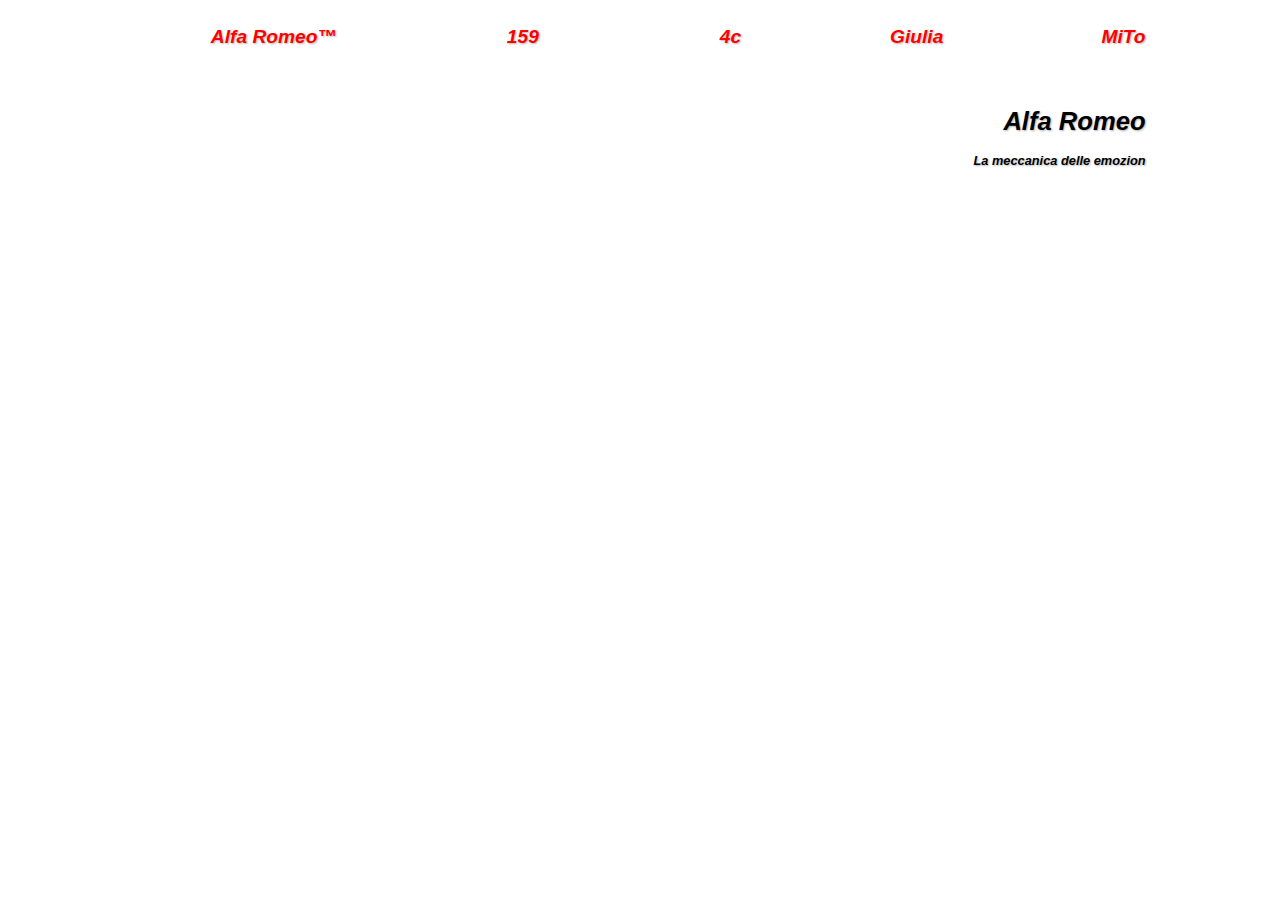
<file: index.html>
<!DOCTYPE html>
<html>

	<head>

		<title> Alfa Romeo </title>
		<link rel="stylesheet" href="CSS/CSS.css" /> <!-- Länkar mitt css med min html. href är sökvägen till css filen och ut går ifrån den mapp detta dokument ligger i. -->
		<link rel="shortcut icon" href="images/AlfaRomeo.jpg" /> <!-- Ändrar ikonen bredvid titel -->
		<meta charset="UTF-8" /> <!-- teckenkodning UTF-8 har bl.a åäö -->
	</head>

	<body>
	
		<nav> <!-- nav står för navigation. Alltså den menyn som brukar vara överst på alla dina sidor-->
			
			<a href="index.html"><div class="navLink">

				<h2 id="current"> Alfa Romeo™ </h2> <!-- id current ger underline. d.v.s den sida man är på-->
			
			</div></a>
			<a href="sida2.html"><div class="navLink">

				<h2> 159 </h2>
			
			</div></a>
			<a href="sida3.html"><div class="navLink">

				<h2> 4c </h2>
			
			</div></a>
			<a href="sida4.html"><div class="navLink">

				<h2> Giulia </h2>
			
			</div></a>
			<a href="sida5.html"><div class="navLink">

				<h2> MiTo </h2>
			
			</div></a>
		
		</nav> <!-- Slut på navigation -->
	
	
		<div class="container">
		
			<h1> Alfa Romeo </h1>
			<p>
			La meccanica delle emozion
			</p>
		
		</div>
	
	</body>

</html>
</file>
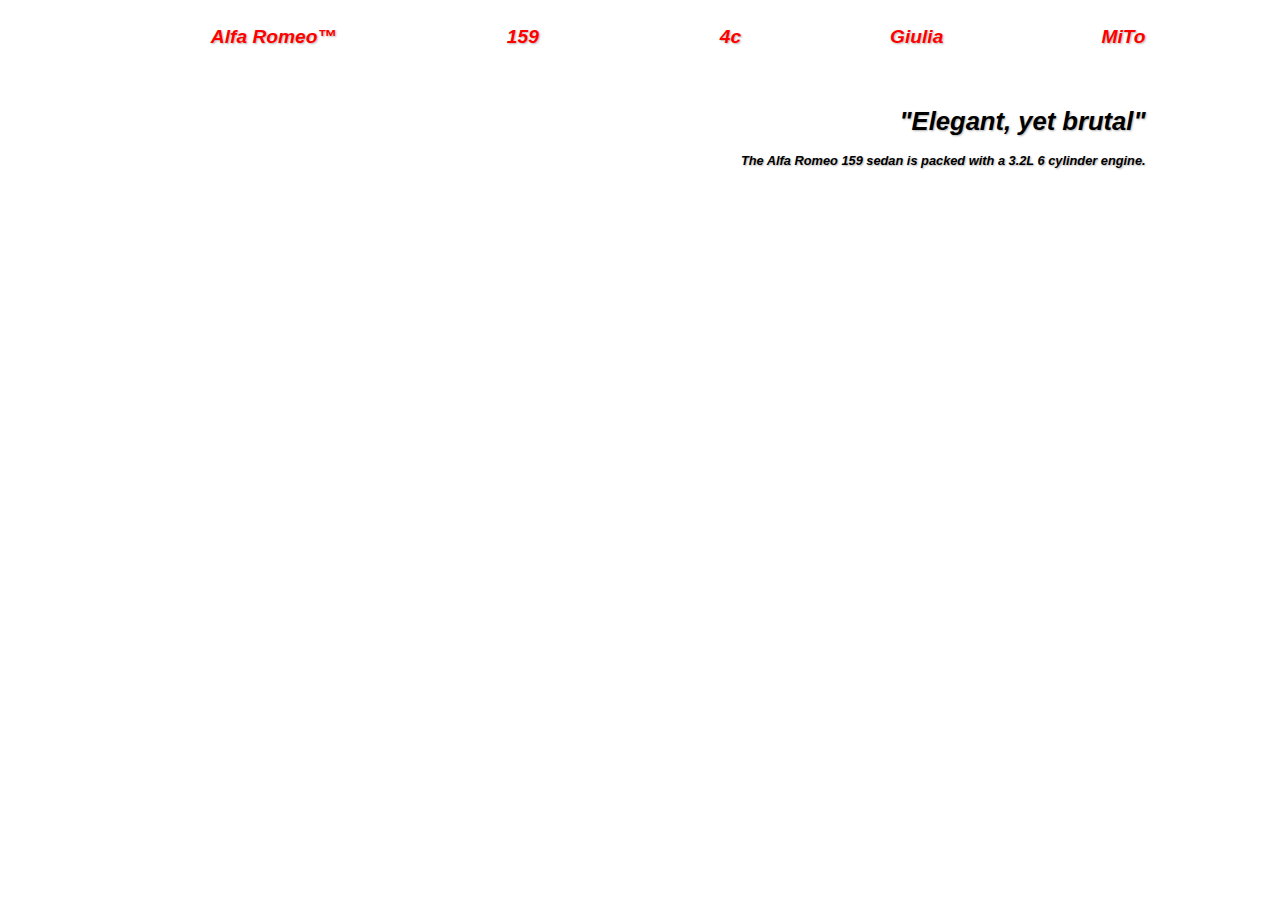
<file: sida2.html>
<!DOCTYPE html>
<html>

	<head>

		<title> Alfa Romeo 159 </title>
		<link rel="stylesheet" href="CSS/CSS.css" /> <!-- Länkar mitt css med min html. href är sökvägen till css filen och ut går ifrån den mapp detta dokument ligger i. -->
		<link rel="shortcut icon" href="images/exempelicon.png" /> <!-- Ändrar ikonen bredvid titel -->
		<meta charset="UTF-8" /> <!-- teckenkodning UTF-8 har bl.a åäö -->
		
	</head>

	<body>
	
		<nav> <!-- nav står för navigation. Alltså den menyn som brukar vara överst på alla dina sidor-->
			
			<a href="index.html"><div class="navLink">

				<h2> Alfa Romeo™ </h2>
			
			</div></a>
			<a href="sida2.html"><div class="navLink">

				<h2> 159 </h2> <!-- id current ger underline. d.v.s den sida man är på-->
			
			</div></a>
			<a href="sida3.html"><div class="navLink">

				<h2> 4c </h2>
			
			</div></a>
			<a href="sida4.html"><div class="navLink">

				<h2> Giulia </h2>
			
			</div></a>
			<a href="sida5.html"><div class="navLink">

				<h2> MiTo </h2>
			
			</div></a>
		
		</nav> <!-- Slut på navigation -->
	
	
		<div class="container">
		
			<h1> "Elegant, yet brutal" </h1>
			<p>
			The Alfa Romeo 159 sedan is packed with a 3.2L 6 cylinder engine.
			</p>
		
		</div>
	    <iframe width="560" height="315" src="https://www.youtube.com/embed/Il0DZ7h1VQY" frameborder="0" allowfullscreen></iframe>
	</body>

</html>
</file>
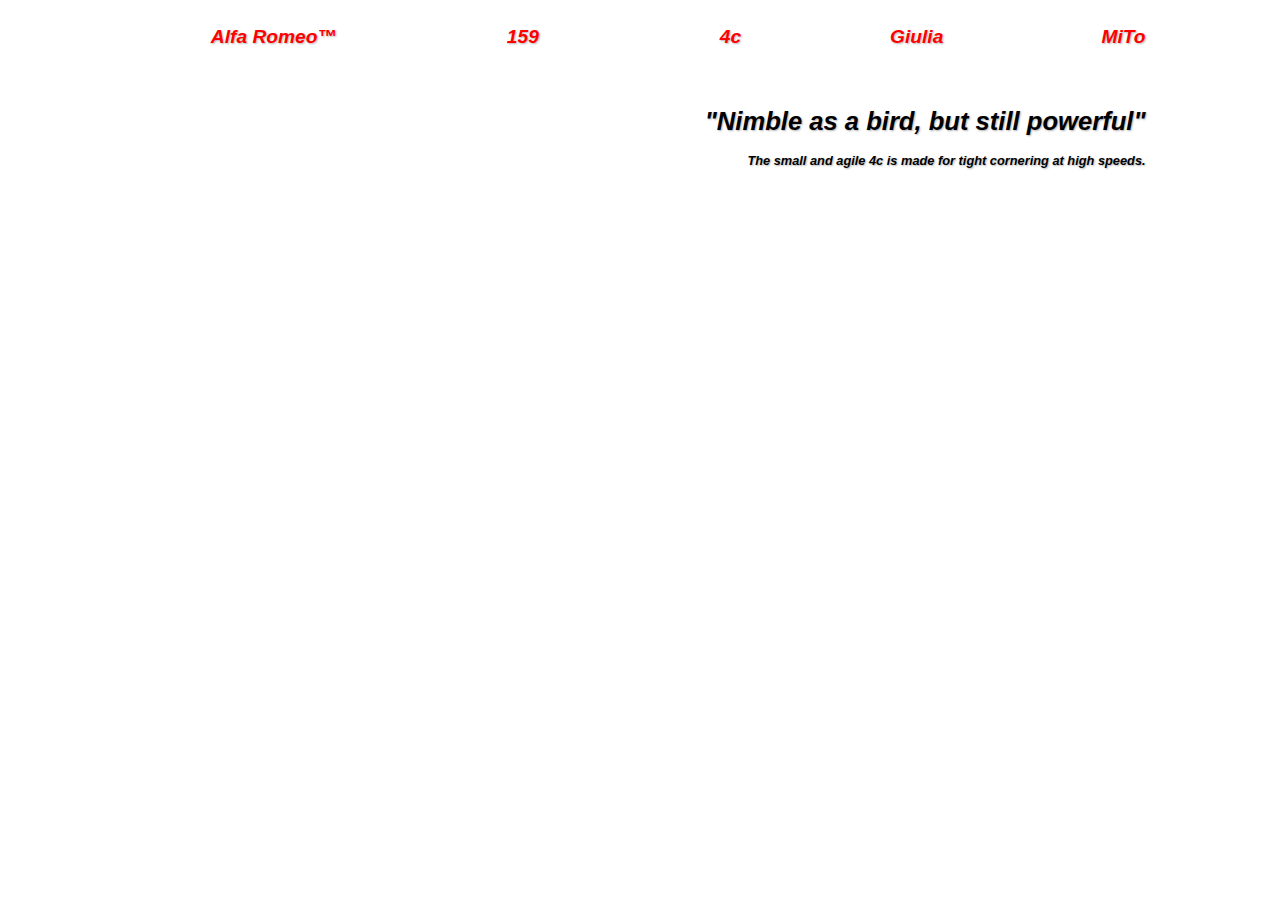
<file: sida3.html>
<!DOCTYPE html>
<html>

	<head>

		<title> 4c </title>
		<link rel="stylesheet" href="CSS/CSS.css" /> <!-- Länkar mitt css med min html. href är sökvägen till css filen och ut går ifrån den mapp detta dokument ligger i. -->
		<link rel="shortcut icon" href="images/exempelicon.png" /> <!-- Ändrar ikonen bredvid titel -->
		<meta charset="UTF-8" /> <!-- teckenkodning UTF-8 har bl.a åäö -->
		
	</head>

	<body>
	
		<nav> <!-- nav står för navigation. Alltså den menyn som brukar vara överst på alla dina sidor-->
			
			<a href="index.html"><div class="navLink">

				<h2> Alfa Romeo™ </h2>
			
			</div></a>
			<a href="sida2.html"><div class="navLink">

				<h2> 159 </h2>
			
			</div></a>
			<a href="sida3.html"><div class="navLink">

				<h2> 4c </h2> <!-- id current ger underline. d.v.s den sida man är på-->
			
			</div></a>
			<a href="sida4.html"><div class="navLink">

				<h2> Giulia </h2>
			
			</div></a>
			<a href="sida5.html"><div class="navLink">

				<h2> MiTo </h2>
			
			</div></a>
		
		</nav> <!-- Slut på navigation -->
	
	
		<div class="container">
		
			<h1> "Nimble as a bird, but still powerful"  </h1>
			<p>
			The small and agile 4c is made for tight cornering at high speeds.
			</p>
		
		</div>
	    <iframe width="560" height="315" src="https://www.youtube.com/embed/OkzGY50kK2A" frameborder="0" allowfullscreen></iframe>
	</body>

</html>
</file>
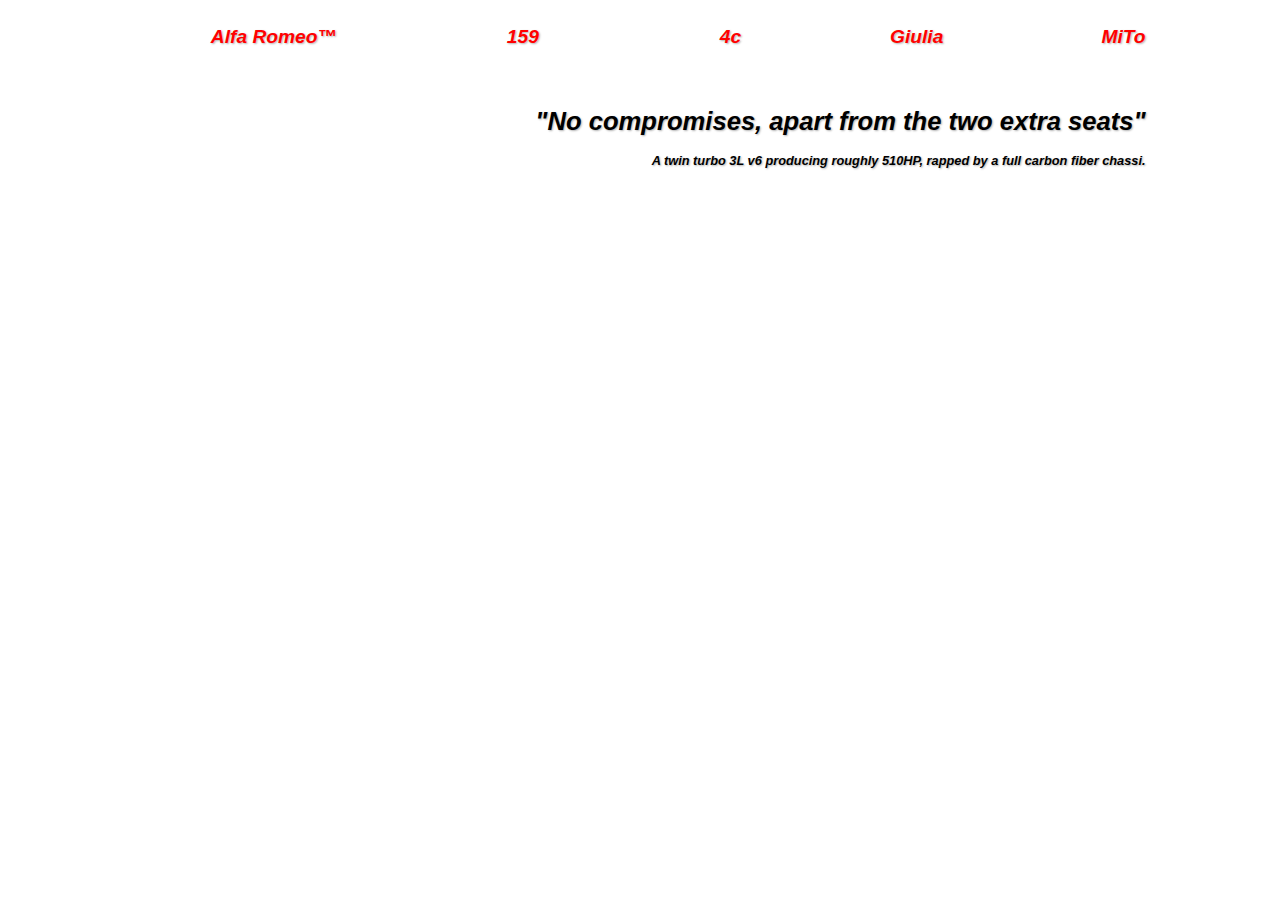
<file: sida4.html>
<!DOCTYPE html>
<html>

	<head>

		<title> Giulia </title>
		<link rel="stylesheet" href="CSS/CSS.css" /> <!-- Länkar mitt css med min html. href är sökvägen till css filen och ut går ifrån den mapp detta dokument ligger i. -->
		<link rel="shortcut icon" href="images/exempelicon.png" /> <!-- Ändrar ikonen bredvid titel -->
		<meta charset="UTF-8" /> <!-- teckenkodning UTF-8 har bl.a åäö -->

	</head>

	<body>
	
		<nav> <!-- nav står för navigation. Alltså den menyn som brukar vara överst på alla dina sidor-->

			<a href="index.html"><div class="navLink">

				<h2> Alfa Romeo™ </h2>
			
			</div></a>
			<a href="sida2.html"><div class="navLink">

				<h2> 159 </h2>
			
			</div></a>
			<a href="sida3.html"><div class="navLink">

				<h2> 4c </h2>
			
			</div></a>
			<a href="sida4.html"><div class="navLink">

				<h2> Giulia </h2> <!-- id current ger underline. d.v.s den sida man är på-->
			</div></a>
			<a href="sida5.html"><div class="navLink">

				<h2> MiTo </h2>

			</div></a>
		
		</nav> <!-- Slut på navigation -->

	
		<div class="container">
		
			<h1> "No compromises, apart from the two extra seats" </h1>
			<p>
			A twin turbo 3L v6 producing roughly 510HP, rapped by a full carbon fiber chassi.
			</p>

		</div>
		<iframe width="560" height="315" src="https://www.youtube.com/embed/Hsw6xPEqg4U" frameborder="0" allowfullscreen></iframe>

	</body>

</html>
</file>
<file: CSS/CSS.css>
body {
	font-family: Verdana, Arial, Helvetica, sans-serif;
	font-size: 80%;
	font-weight: bold;
		

	background-image: url(http://wallpaperspal.com/wp-content/uploads/2014-Alfa-Romeo-Logo-Wallpaper.jpg);
}

h1,h2,h3,h4,h5,h6,p{
	font-family:Verdana, Arial, Helvetica, sans-serif;
	font-style: italic; /* Cursive */
	text-shadow: 1px 1px 2px rgba(0,0,0,0.3); /* horizontal-shadow vertical-shadow blur color(red, green, blue, opacity) */
	text-align: end;
	
}

nav{
	width: 80%;
	height: 80px;
	margin: 10px auto 0px auto;
}

nav a{
	color:red;
}

nav a:hover{ /* How it looks when you hover with mouse */
	color:transparent;
}


.navLink{
	position:relative;
	float:left;
	width:20%;	
	height:76px;
}

.container{
	position:relative;
	width: 80%;
	margin: 0px auto 0px auto; /* top right bottom left */
	border: px black solid; /* border-width border-color border-style*/
}
</file>
